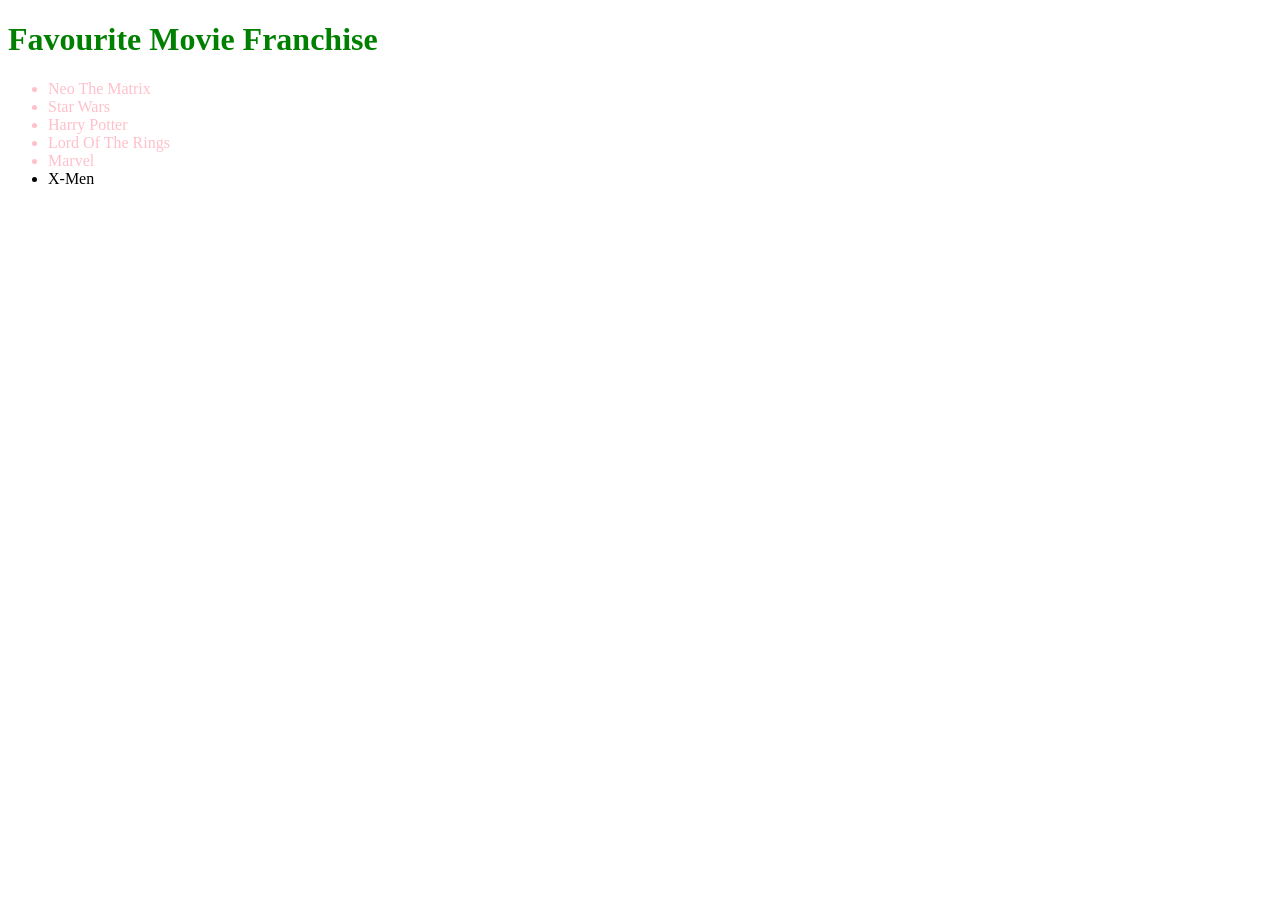
<file: index.html>
<!DOCTYPE html>
<!--[if lt IE 7]>      <html class="no-js lt-ie9 lt-ie8 lt-ie7"> <![endif]-->
<!--[if IE 7]>         <html class="no-js lt-ie9 lt-ie8"> <![endif]-->
<!--[if IE 8]>         <html class="no-js lt-ie9"> <![endif]-->
<!--[if gt IE 8]>      <html class="no-js"> <!--<![endif]-->
<html>
    <head>
        <meta charset="utf-8">
        <meta http-equiv="X-UA-Compatible" content="IE=edge">
        <title> Master DOM Manipulation Part :1</title>

        <meta name="description" content="">
        <meta name="viewport" content="width=device-width, initial-scale=1">
        <link rel="stylesheet" href="">


    </head>
    <body>
        <!--[if lt IE 7]>
            <p class="browsehappy">You are using an <strong>outdated</strong> browser. Please <a href="#">upgrade your browser</a> to improve your experience.</p>
        <![endif]-->
         <div class="container">
         <h1 id="main-heading"> Favourite Movie Franchise</h1>

        <ul>
             <li class="list-item"><span>Neo </span> The Matrix</li>
             <li class="list-item"> Star Wars</li>
             <li class="list-item"> Harry Potter</li>
             <li class="list-item"> Lord Of The Rings</li>
             <li class="list-item"> Marvel</li>







        </ul>







         </div>
        <script src="app.js" async defer></script>
    </body>
</html>
</file>
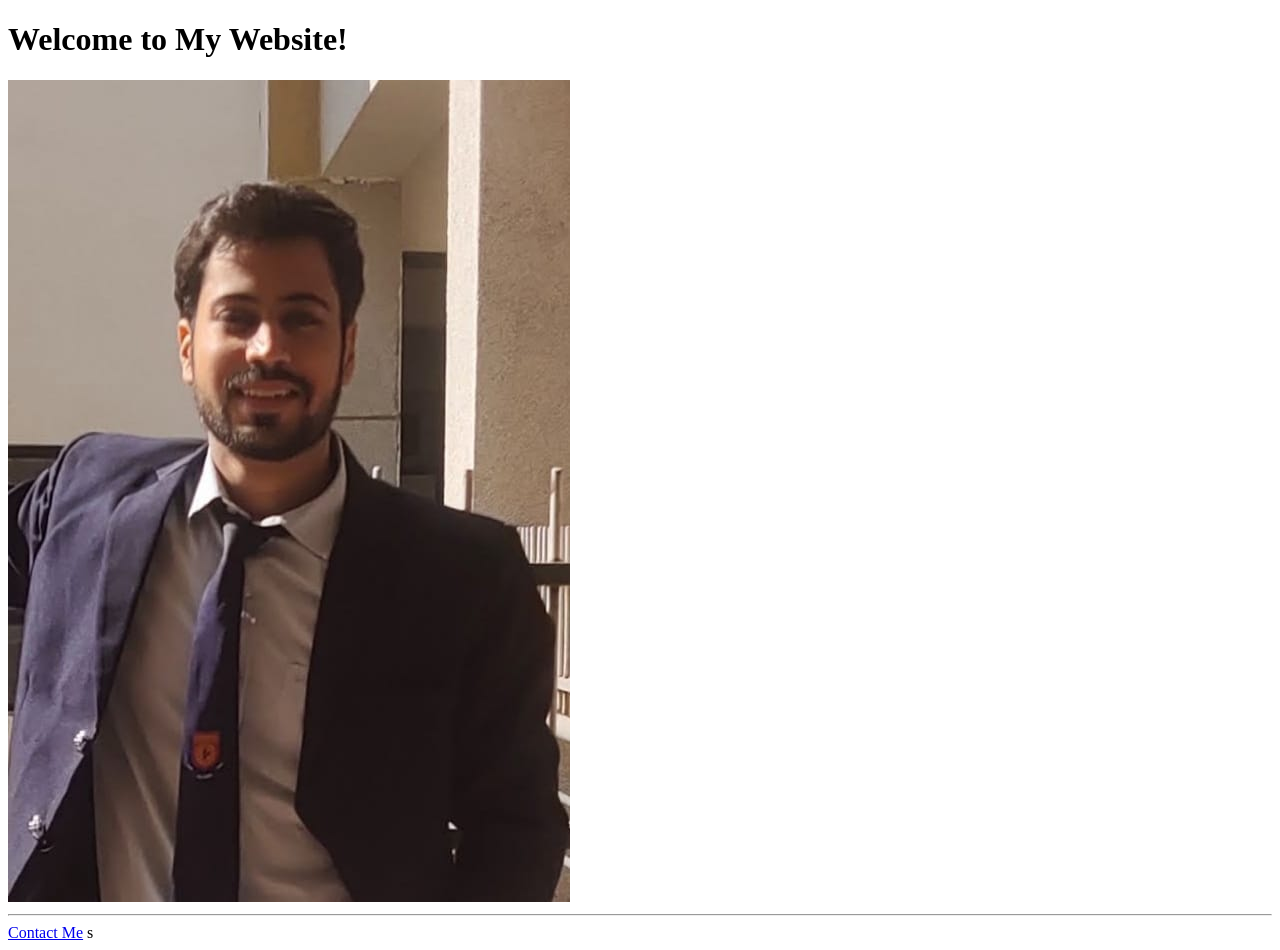
<file: 4.1_Webpages/4.1 Webpages/index.html>
<!DOCTYPE html>
<html lang="en">
<head>
    <meta charset="UTF-8">
    <meta name="viewport" content="width=device-width, initial-scale=1.0">
    <title>Document</title>
</head>
<body>
    <h1>Welcome to My Website!</h1>
<!-- Add an image of yourself that links to the about page -->

<a href="./public/about.html" ><img src="./Formal_Pic.jpg" alt="profilepic"></a>

<hr />
<!-- Add a link to your contact me page here -->
<a href="./public/contact.html">Contact Me</a>
</body>
</html>s
</file>
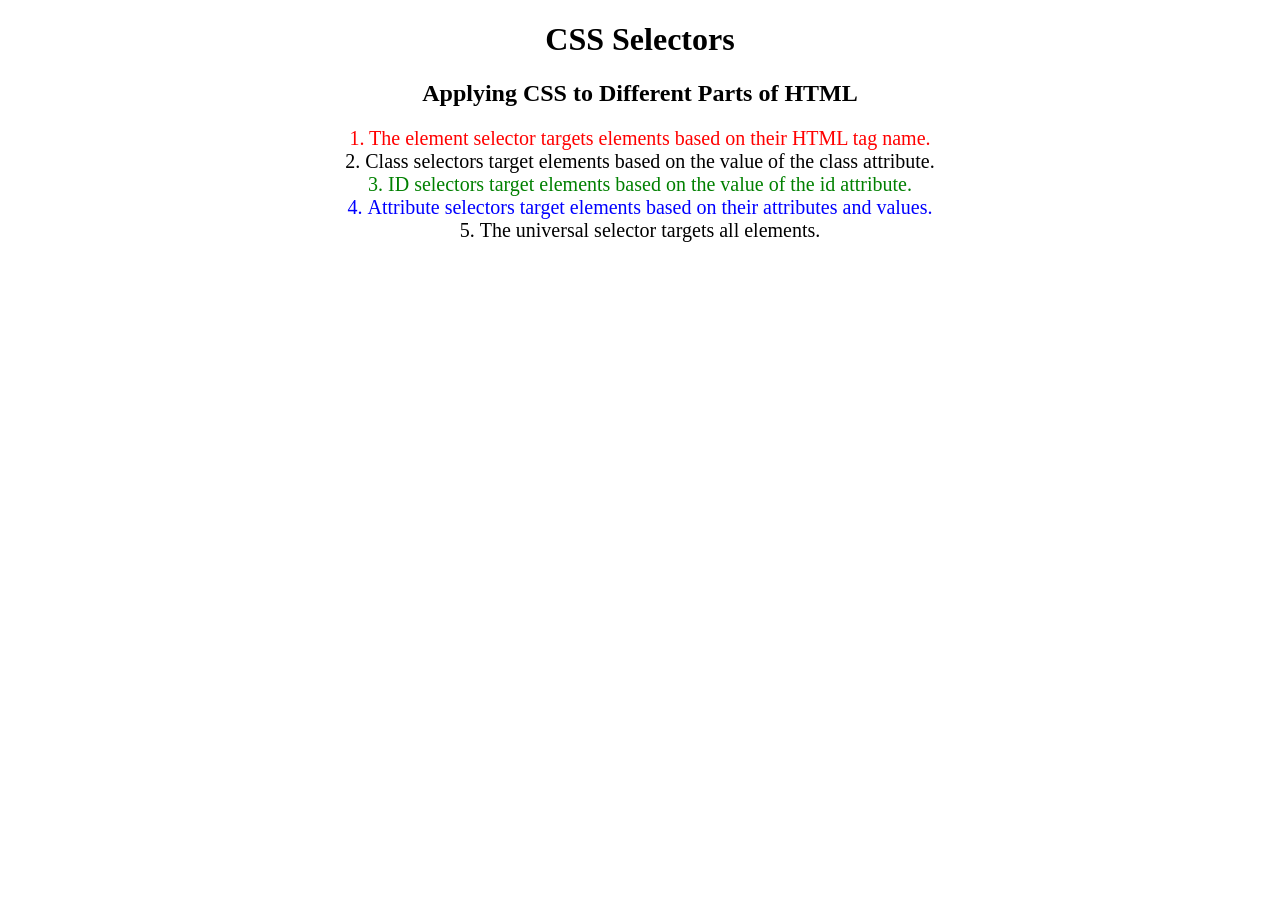
<file: 5.3+CSS+Selectors/5.3 CSS Selectors/index.html>
<!DOCTYPE html>
<html lang="en">

<head>
  <meta charset="UTF-8">
  <title>CSS Selectors</title>
  <link rel="stylesheet" href="./style.css" />
</head>

<body>
  <h1>CSS Selectors</h1>
  <h2>Applying CSS to Different Parts of HTML</h2>
  <!-- TODO 1: Set the CSS for all paragraph tags to "color: red" -->
  <p class="note">1. The element selector targets elements based on their HTML tag name.</p>

  <ol>
    <!-- TODO 2: Set the CSS for all elements with a class of "note" to "font-size: 20px" -->
    <li class="note" value="2">Class selectors target elements based on the value of the class attribute.</li>

    <!-- TODO 3: Set the CSS for the element with an id of "id-selector-demo" to "color: green" -->
    <li class="note" id="id-selector-demo" value="3">ID selectors target elements based on the value of the id
      attribute.</li>

    <!-- TODO 4: Set the CSS for the li elements that have the "value" attribute set to "4" to have "color: blue" -->
    <li class="note" value="4">Attribute selectors target elements based on their attributes and values.</li>

    <!-- TODO 5: Set all elements to have "text-align: center" -->
    <li class="note" value="5">The universal selector targets all elements.</li>
  </ol>
</body>

</html>
</file>
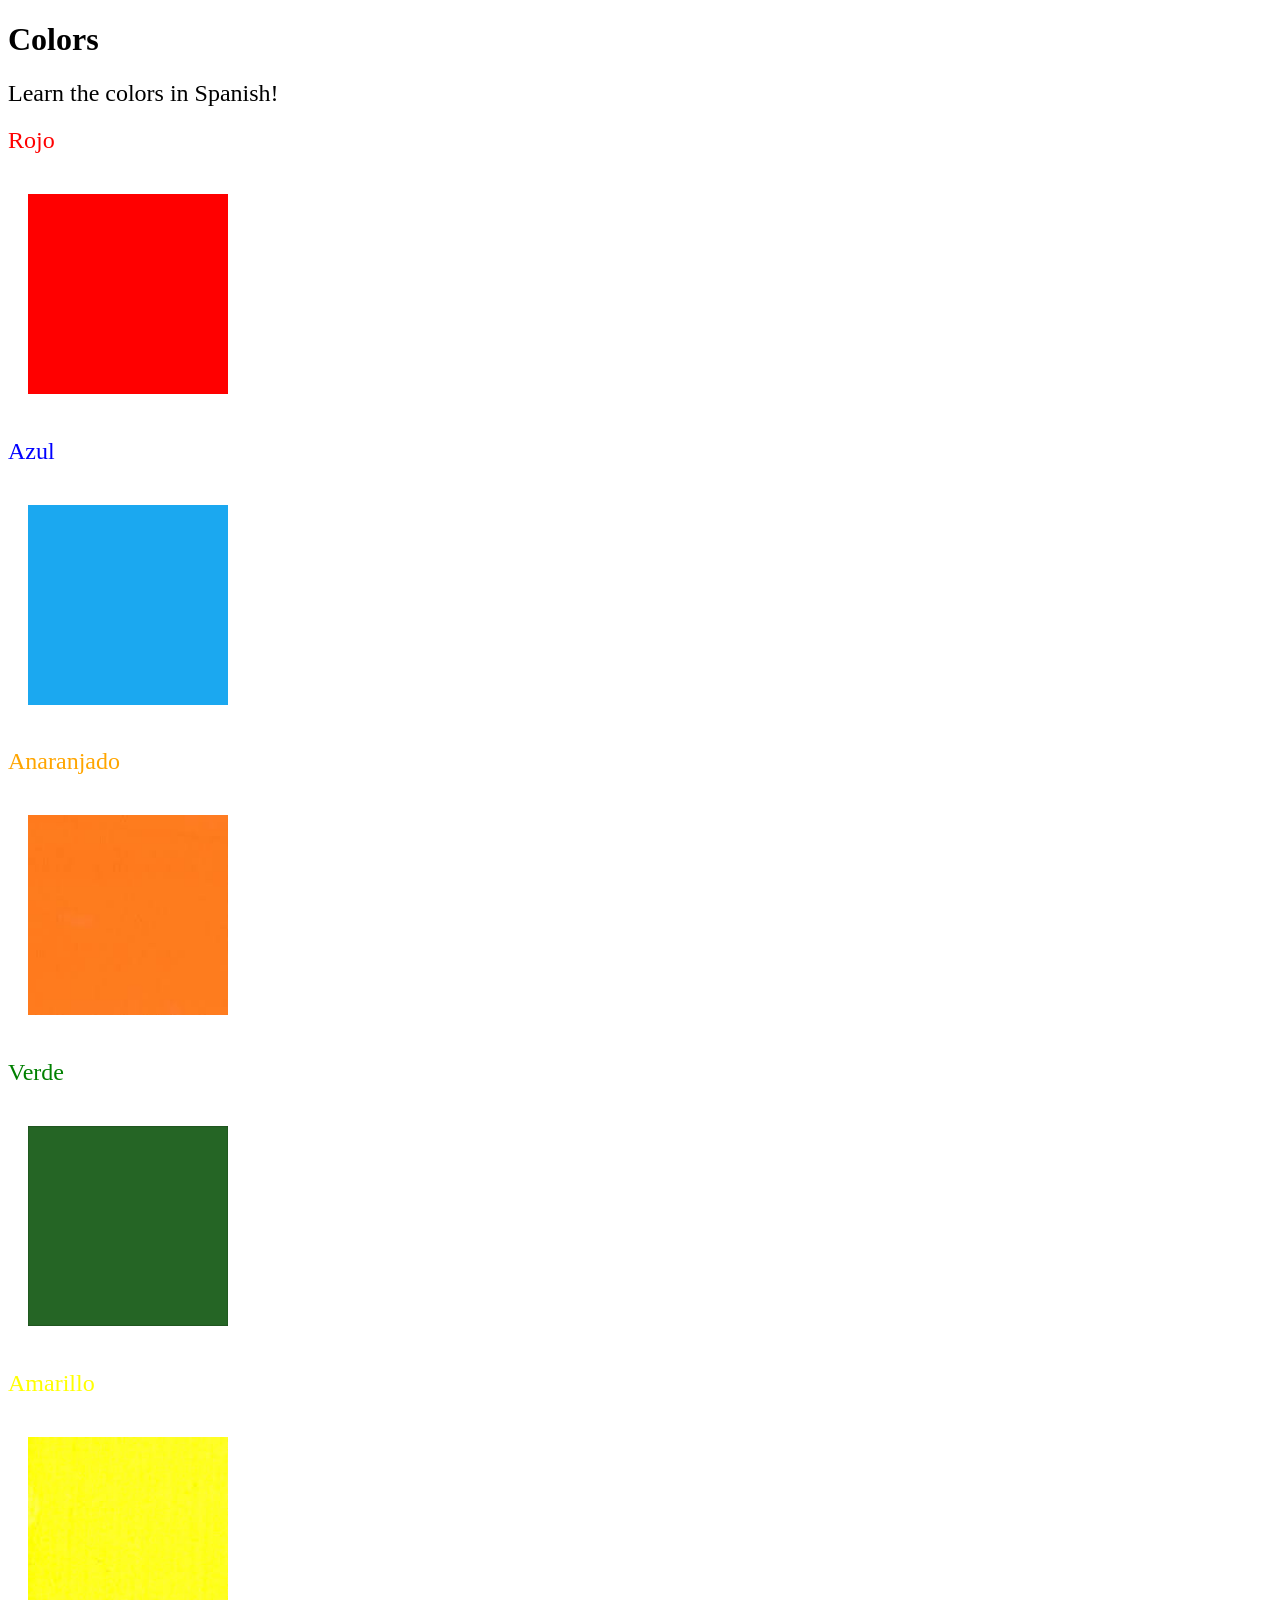
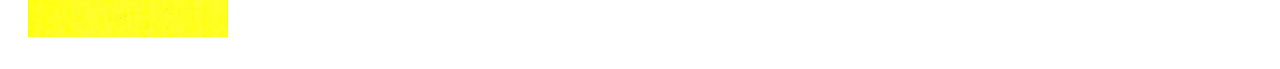
<file: 5.4+Color+Vocab+Project/5.4 Color Vocab Project/index.html>
<!DOCTYPE html>
<html lang="en">

<head>
  <meta charset="UTF-8">
  <title>Spanish Vocabulary</title>
  <link rel="stylesheet" href="style.css" />
</head>

<body>
  <h1>Colors</h1>
  <h2>Learn the colors in Spanish!</h2>
  <h2 class="color-title" id="red">Rojo</h2>
  <img class="color" src="./assets/images/red.png" alt="red" />

  <h2 class="color-title" id="blue">Azul</h2>
  <img src="./assets/images/blue.png" alt="blue" />

  <h2 class="color-title" id="orange">Anaranjado</h2>
  <img src="./assets/images/orange.png" alt="orange" />

  <h2 class="color-title" id="green">Verde</h2>
  <img src="./assets/images/green.png" alt="green" />

  <h2 class="color-title" id="yellow">Amarillo</h2>
  <img src="./assets/images/yellow.png" alt="yellow" />
</body>

</html>

<!-- 
TODOs
IMPORTANT: You should not need to make ANY CHANGES to index.html
All code should be written in your CSS file.

1. Create a CSS file and incorporate it as an external stylesheet.
2. Use CSS to style each of the color titles to meaning. 
Hint: Use the id to help if you don't know the words in spanish.
3. Use CSS to change all the color titles to have "font-weight: normal;"
4. Use CSS (not HTML) to make all the images 200px heigh and 200px wide. 
Hint: 
https://developer.mozilla.org/en-US/docs/Web/CSS/height
https://developer.mozilla.org/en-US/docs/Web/CSS/width
-->
</file>
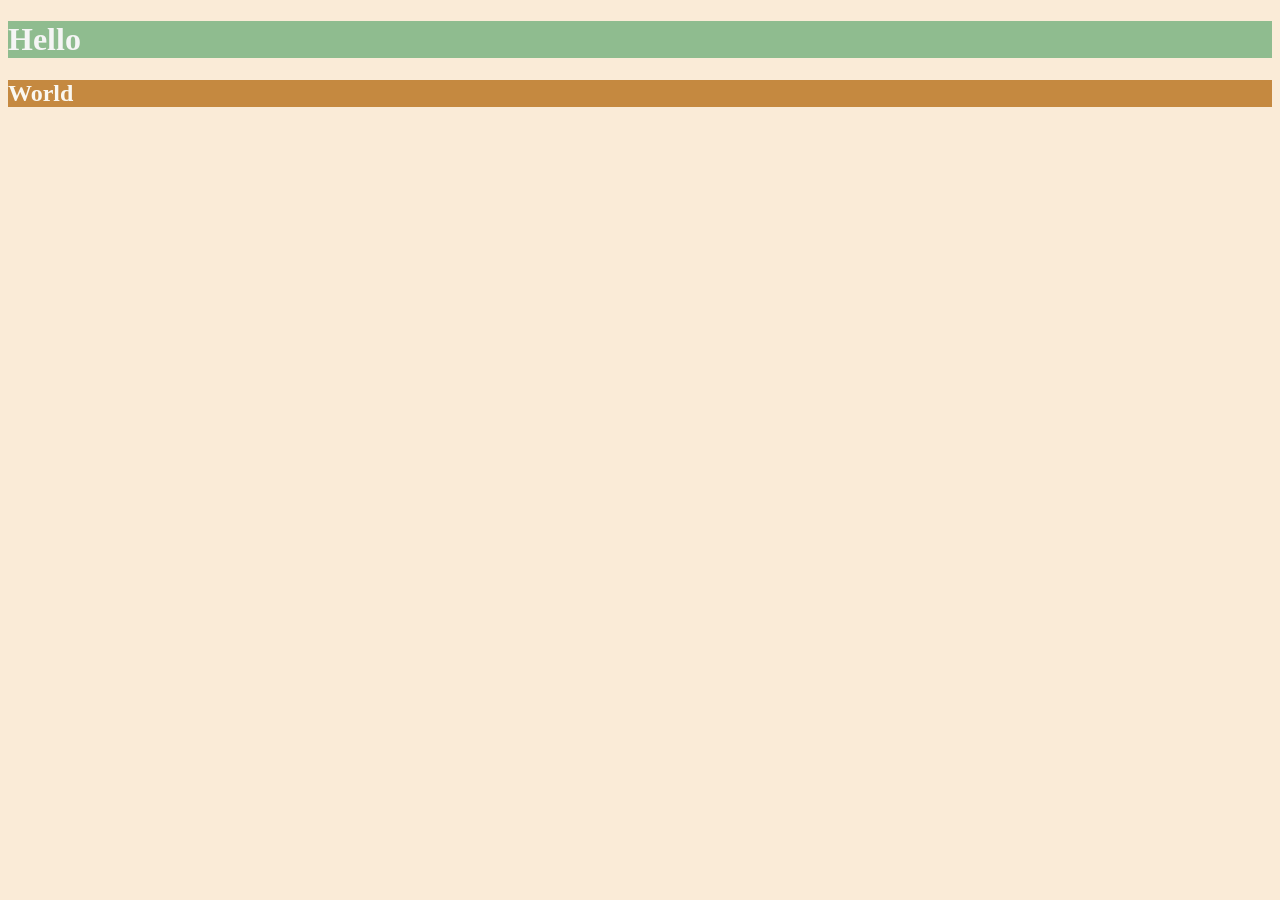
<file: 6.0+CSS+Colors/6.0 CSS Colors/index.html>
<!DOCTYPE html>
<html lang="en">

<head>
  <meta charset="UTF-8">
  <title>Colors</title>
  <style>
  /* Write your CSS code here. */
    /* 1. Make the background of the webpage "antiquewhite"
    2. Make the h1 "whitesmoke"
    3. Make the background of the h1 "darkseagreen"
    4. Make the h2 #FAF8F1
    5. Make the background of the h2 "#C58940" */

    body{
      background-color: antiquewhite;
    }

    h1{
      color: whitesmoke;
      background-color: darkseagreen;
    }

    h2{
      color: #faf8f1;
      background-color: #c58940;
    }

    
  </style>
</head>

<body>
  <h1>Hello</h1>
  <h2>World</h2>
</body>

</html>
</file>
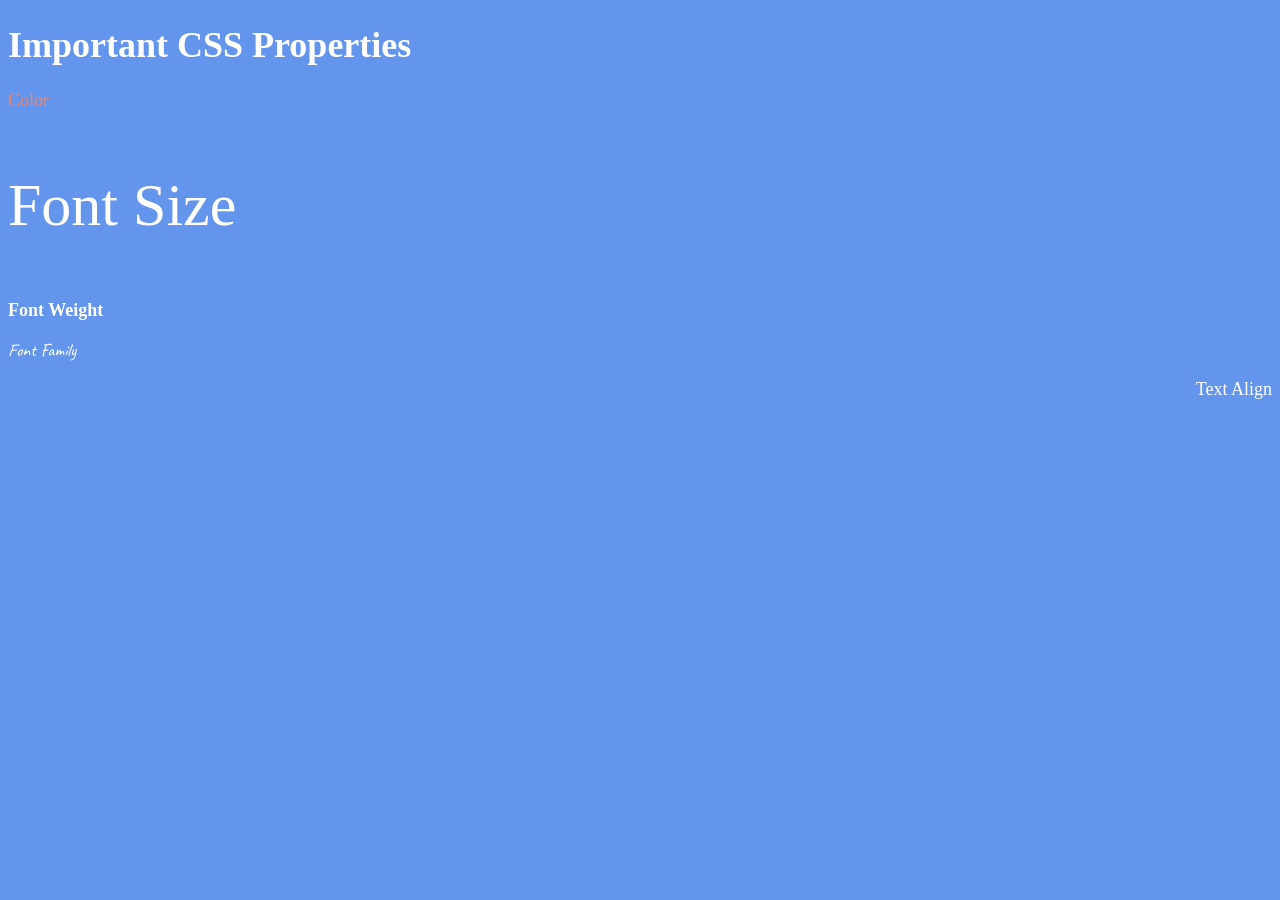
<file: 6.1+Font+Properties/6.1 Font Properties/index.html>
<!DOCTYPE html>
<html lang="en">

<head>
  <meta charset="UTF-8">
  <title>CSS Properties</title>
  <style>
    body {
      background-color: cornflowerblue;
      color: white;
      font-size: 18px;
    }

    /* Don't change the CSS above, add Your CSS below */

    #color{
      color: coral;
    }
   #size{
    font-size: 2rem;
   }

 #weight{
  font-weight:900;
 }

 #align{
  text-align: right;
 }


 html{
  font-size: 30px;
 }

 #family{
  font-family: 'Bebas Neue', sans-serif;
font-family: 'Caveat', cursive;
 }
    
  </style>

<link rel="preconnect" href="https://fonts.googleapis.com">
<link rel="preconnect" href="https://fonts.gstatic.com" crossorigin>
<link href="https://fonts.googleapis.com/css2?family=Bebas+Neue&family=Caveat&display=swap" rel="stylesheet">
</head>

<body>
  <h1>Important CSS Properties</h1>
  <p id="color">Color</p>
  <p id="size">Font Size</p>
  <p id="weight">Font Weight</p>
  <p id="family">Font Family</p>
  <p id="align">Text Align</p>

  <!-- TODOs
  1. Change the color of <p>Color</p> to "coral" color.
  2. Change the font size of <p>Font Size</p> to 2X the size of the root font size.
  3. Change the font weight of <p>Font Weight</p> to 900.
  4. Change the font family of <p>Font Family</p> to the Google font Caveat with regular (400) font weight.
  Link: https://fonts.google.com/specimen/Caveat
  5. Change the <p>Text Align</p> to right align.
  6. Change the the root (html element) font size to 30px -->
</body>

</html>
</file>
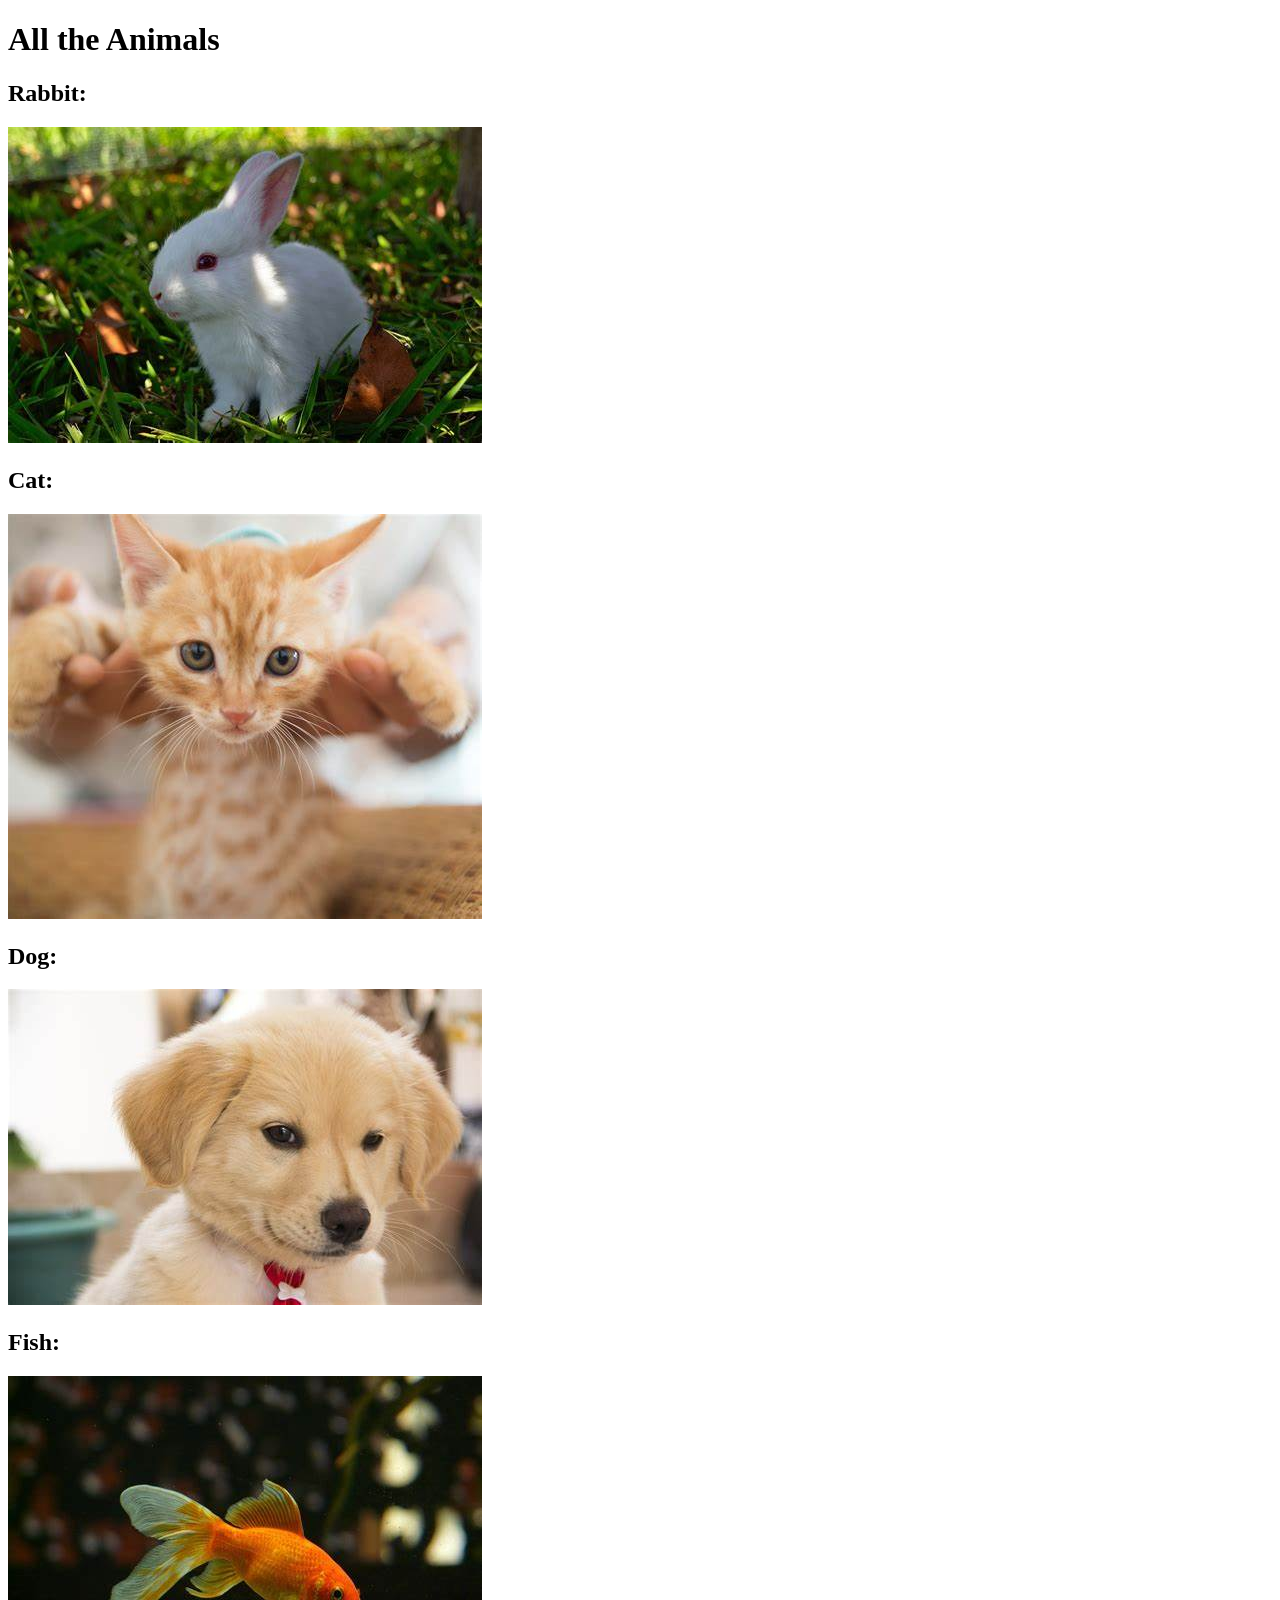
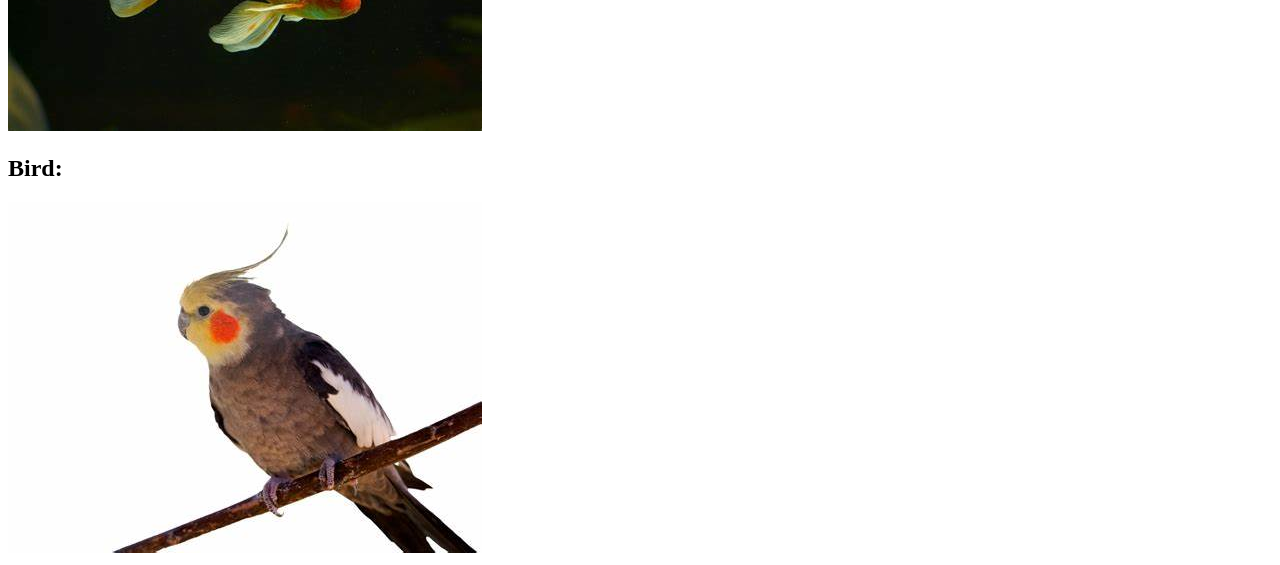
<file: 4.0_File_Paths/4.0_File_Paths/Folder0/index.html>
<!DOCTYPE html>
<html lang="en">
<head>
    <meta charset="UTF-8">
    <meta name="viewport" content="width=device-width, initial-scale=1.0">
    <title>Document</title>
</head>
<body>
    <h1>All the Animals</h1>
<h2> Rabbit:</h2> 
<img src="./rabbit.png" alt="no img">

<h2>Cat:</h2>

<img src="./Folder3/cat.png" alt="">

<h2>Dog:</h2>
<img src="../dog.png" alt="">

<h2>Fish:</h2>
<img src="../Folder1/fish.png" alt="">

<h2>Bird:</h2>          
<img src="../Folder1/Folder2/bird.png" alt="">
<!-- Adding images to them through different folders -->
</body>
</html>
</file>
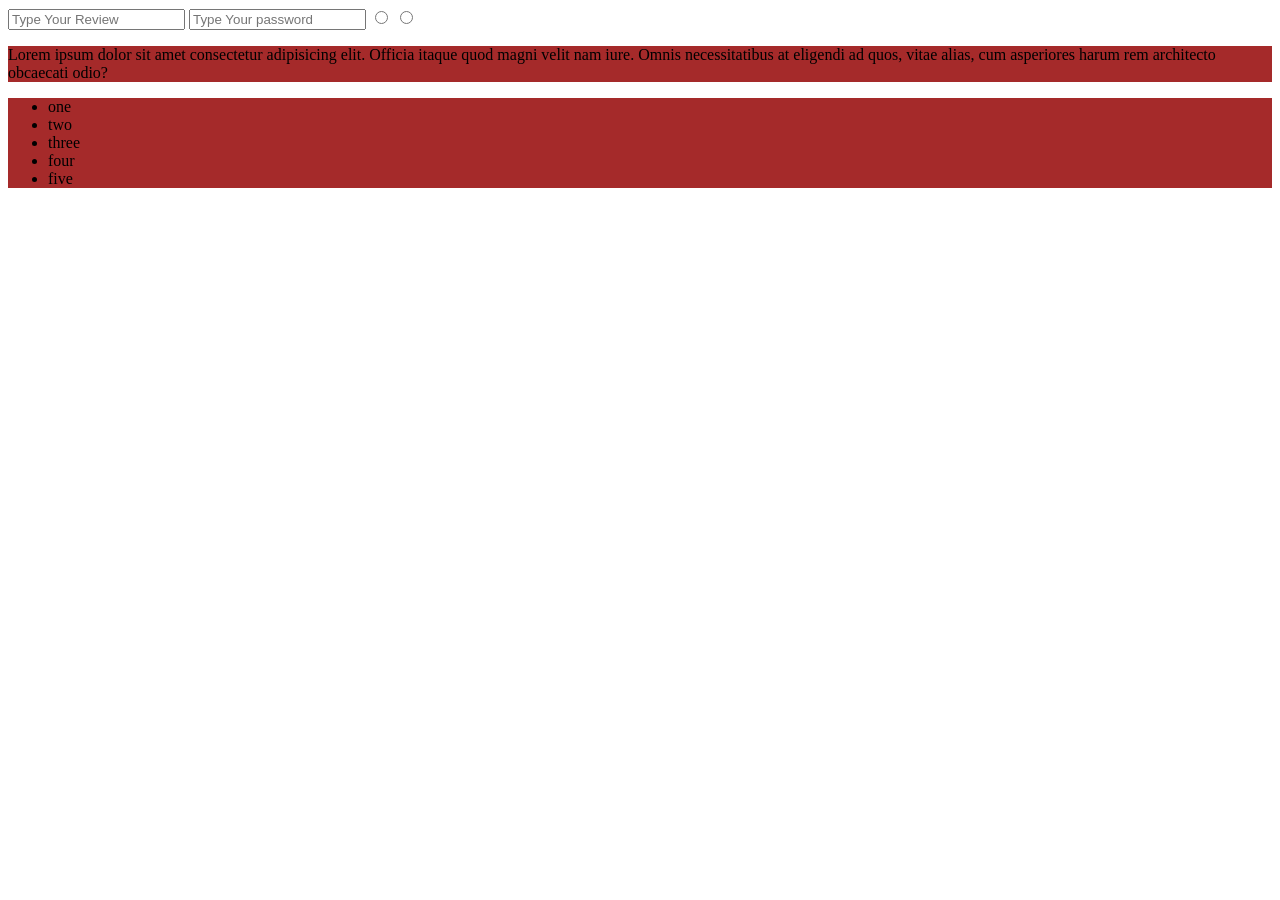
<file: forms.html>
<!DOCTYPE html>
<html lang="en">
<head>
    <meta charset="UTF-8">
    <meta name="viewport" content="width=device-width, initial-scale=1.0">
    <title>Document</title>
</head>
<body>
    <form action="/action.php"></form>

    <input type="text"  placeholder="Type Your Review">
    <input type="password "  placeholder="Type Your password"  >
    <style>
           
           .one{
               background-color: brown;
           }

    </style>

   

<label for="101">
  <input type="radio" value="class X!" name="class XI" id="">
  <input type="radio" value="class XII" name="class XII" id="">
</label>

   <p class="one">Lorem ipsum dolor sit amet consectetur adipisicing elit. Officia itaque quod magni velit nam iure. Omnis necessitatibus at eligendi ad quos, vitae alias, cum asperiores harum rem architecto obcaecati odio?</p>


  <ul class="one">
    <li> one </li>
  <li>     two</li>
  <li>three</li>
  <li>four</li>
  <li>five </li></ul>

</body>
</html>
</file>
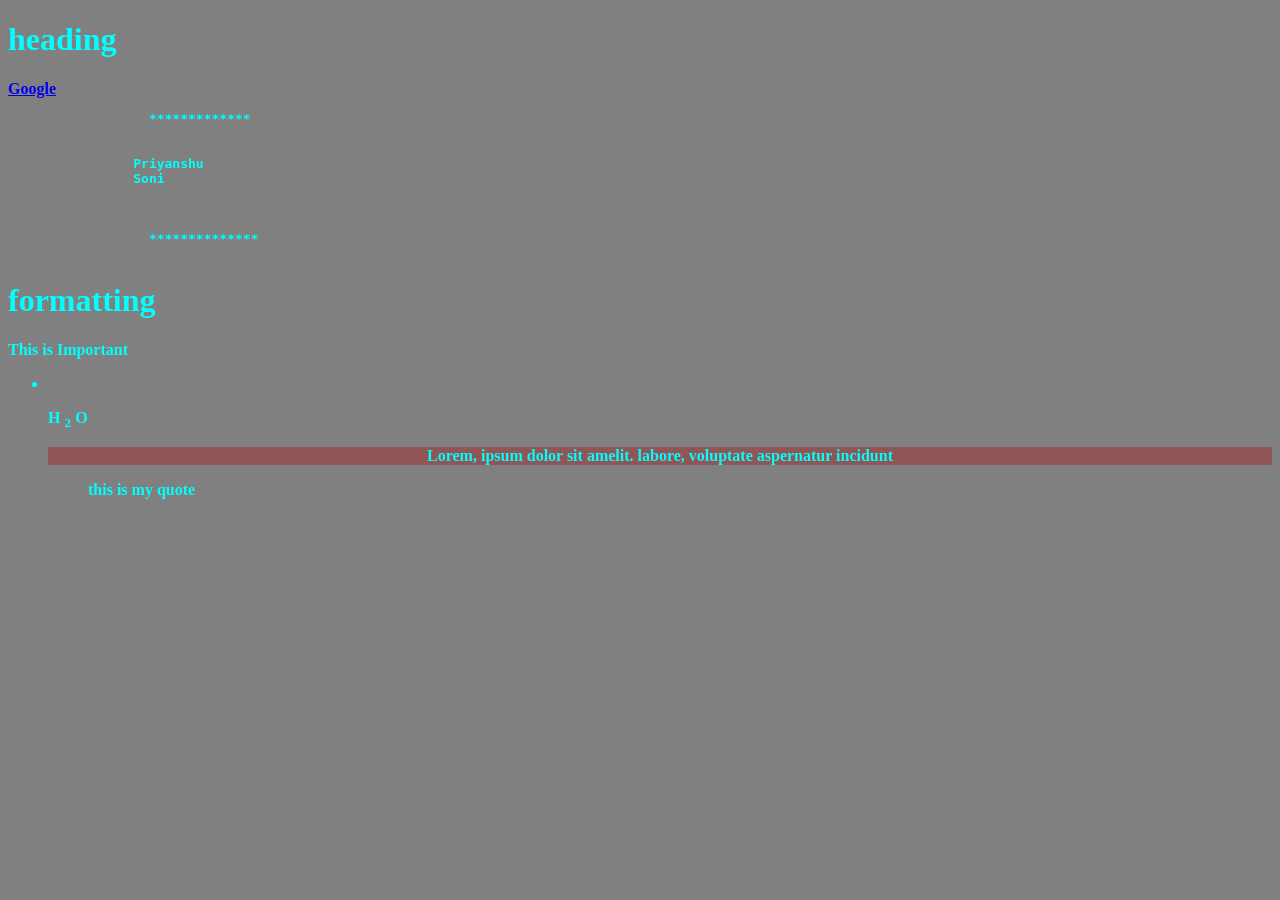
<file: index2.html>
<!DOCTYPE html>
<!--[if lt IE 7]>      <html class="no-js lt-ie9 lt-ie8 lt-ie7"> <![endif]-->
<!--[if IE 7]>         <html class="no-js lt-ie9 lt-ie8"> <![endif]-->
<!--[if IE 8]>         <html class="no-js lt-ie9"> <![endif]-->
<!--[if gt IE 8]>      <html class="no-js"> <!--<![endif]-->
<html>
    <head>
        <meta charset="utf-8">
        <meta http-equiv="X-UA-Compatible" content="IE=edge">
        <title></title>
        <meta name="description" content="">
        <meta name="viewport" content="width=device-width, initial-scale=1">
        <link rel="stylesheet" href="style.css">
    </head>
    <b>
                              <h1 title="">heading</h1>

                              <a href="https://google.com">Google</a>

                 <pre>
                  *************  

                    
                Priyanshu
                Soni
                    
        

                  **************  
                 </pre>


              <!-- formatting   -->

                           <h1>formatting</h1>
                           <p><b>This is Important</b> </p>

                   <ul>
                            <li>

                            </li>

                          <p>H <sub> 2</sub> O</p> 

                        
                          <p  style="text-align:center;
                                background-color :rgb(159, 44, 44, .5);">Lorem, ipsum dolor sit amelit.  labore, voluptate aspernatur incidunt</p>
                          


                          <blockquote cite= "Marx">this is my quote </blockquote>
                   </ul>        
            



            
                 



        <script src="" async defer></script>
    </body>
</html>
</file>
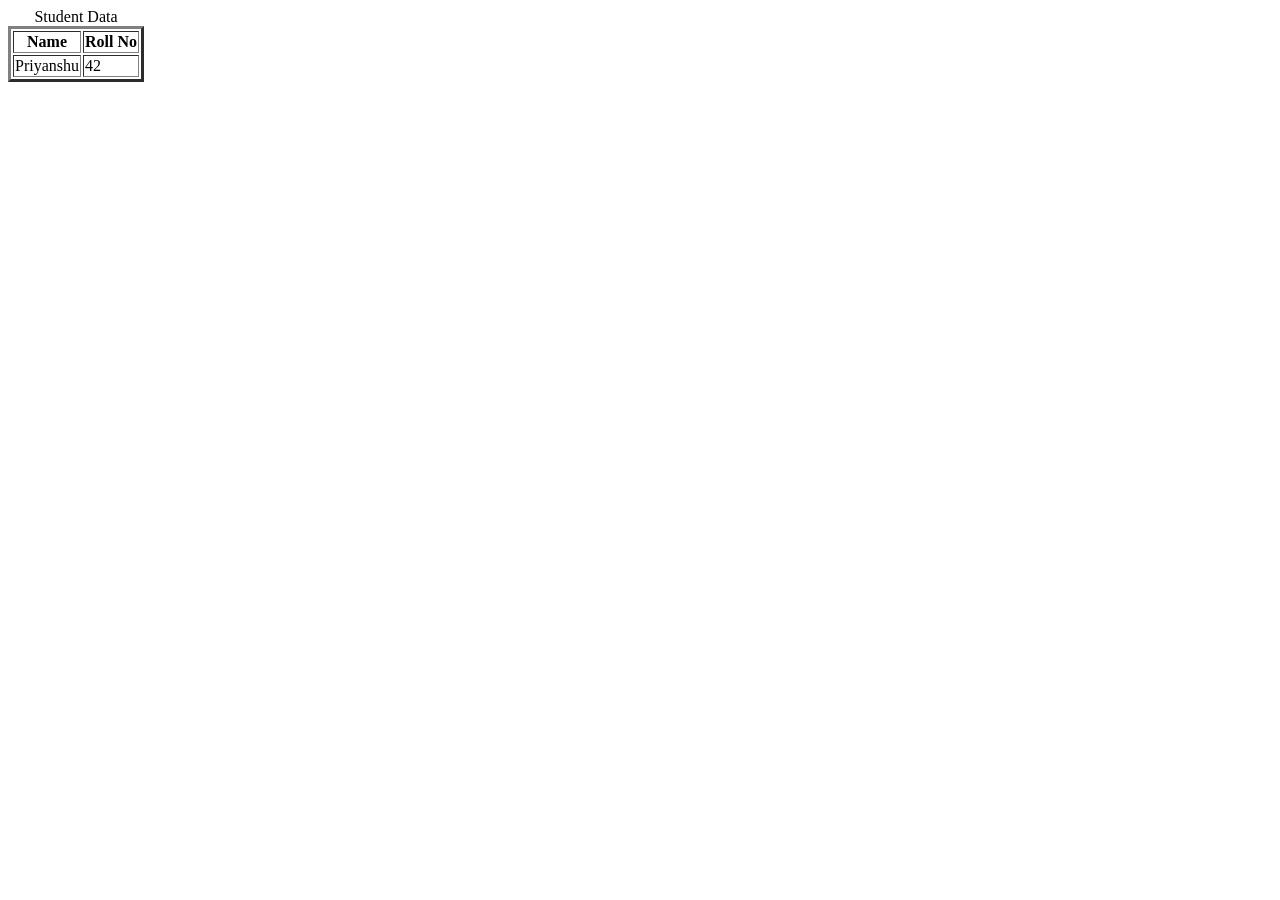
<file: level3tutorial.html>
<!DOCTYPE html>
<html lang="en">
<head>
    <meta charset="UTF-8">
    <meta name="viewport" content="width=device-width, initial-scale=1.0">
    <title>Document</title>
</head>
<body>
    <!-- Page Layout techniques -->
    <!-- div tag is basically a container for other html elements in html -->
         <table border="3">
<thead>            
            <caption>Student Data</caption>
            <tr>
                <th>Name</th>
                <th>Roll No</th>
            </tr>
        </thead>

            <tr>
                <td>Priyanshu</td>
                <td>42</td>
            </tr>
         </table>

</body>
</html>
</file>
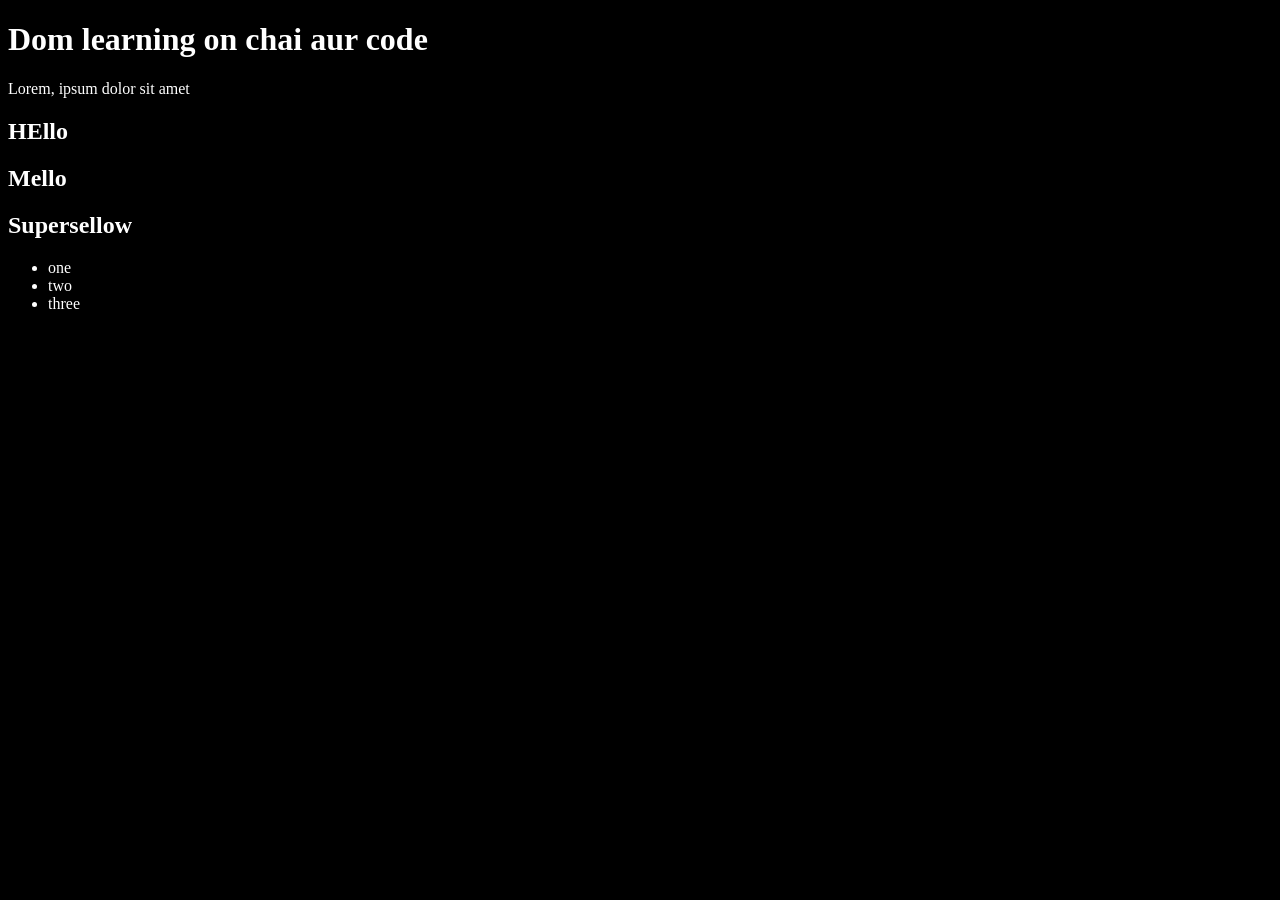
<file: one.html>
<!DOCTYPE html>
<!--[if lt IE 7]>      <html class="no-js lt-ie9 lt-ie8 lt-ie7"> <![endif]-->
<!--[if lt IE 7]>      <html class="no-js lt-ie9 lt-ie8 lt-ie7"> <![endif]-->
<!--[if lt IE 7]>      <html class="no-js lt-ie9 lt-ie8 lt-ie7"> <![endif]-->
<!--[if IE 7]>         <html class="no-js lt-ie9 lt-ie8"> <![endif]-->
<!--[if IE 7]>         <html class="no-js lt-ie9 lt-ie8"> <![endif]-->
<!--[if IE 7]>         <html class="no-js lt-ie9 lt-ie8"> <![endif]-->
<!--[if IE 8]>         <html class="no-js lt-ie9"> <![endif]-->
<!--[if gt IE 8]>      <html class="no-js"> <!--<![endif]-->
<html>
    <head>
        <meta charset="utf-8">
        <title>Dom Learning</title>
        
    </head>
    <body class="bg-black">
        <!--[if lt IE 7]>
            <p class="browsehappy">You are using an <strong>outdated</strong> browser. Please <a href="#">upgrade your browser</a> to improve your experience.</p>
        <![endif]--> 
         <div>
            <style> .bg-black{
                background-color: black ;
                color: white;
     }  </style>

         <h1 id="title" class="heading">Dom learning on chai aur code
<span style="display: none;"> test text</span>

         </h1>    
         <p>Lorem, ipsum dolor sit amet

        <h2>    HEllo</h2>
        <h2>   Mello</h2>
        <h2>    Supersellow</h2>
         
         </p>

         <ul>
            <li class="list-item">one</li>
            <li class="list-item">two</li>
            <li class="list-item">three</li>
            
            
         </ul>


         </div>         
        
        <script src="" async defer></script>
    </body>
</html>
</file>
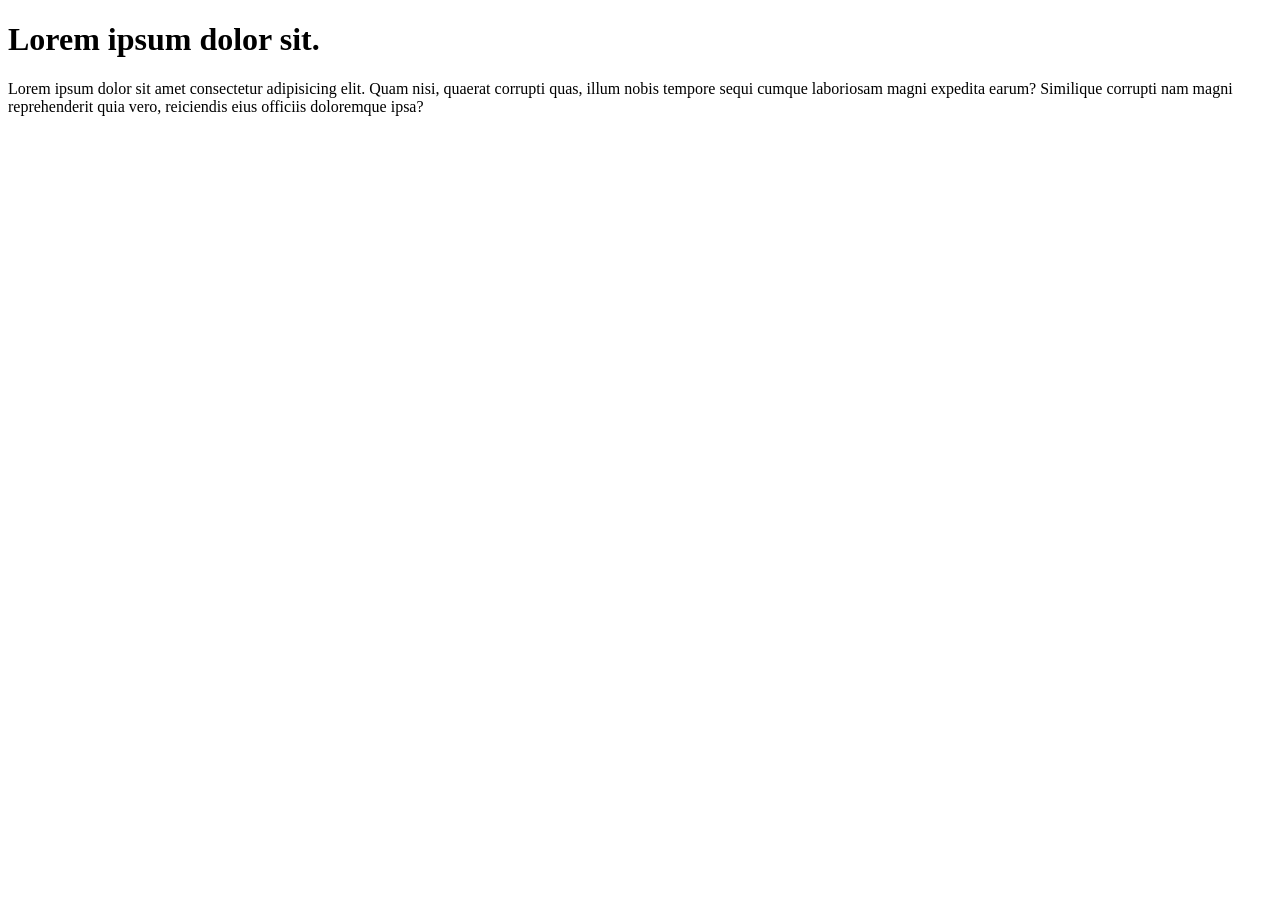
<file: Strings.html>
<!DOCTYPE html>
<!--[if lt IE 7]>      <html class="no-js lt-ie9 lt-ie8 lt-ie7"> <![endif]-->
<!--[if IE 7]>         <html class="no-js lt-ie9 lt-ie8"> <![endif]-->
<!--[if IE 8]>         <html class="no-js lt-ie9"> <![endif]-->
<!--[if gt IE 8]>      <html class="no-js"> <!--<![endif]-->
<html>
    <head>
        <meta charset="utf-8">
        <meta http-equiv="X-UA-Compatible" content="IE=edge">
        <title>
            This is a simple Javascript file
        </title>
        <meta name="description" content="">
        <meta name="viewport" content="width=device-width, initial-scale=1">
        <link rel="stylesheet" href="">
    </head>
    <body>

        <div class="container">


            <div class="container">
                <h1>Lorem ipsum dolor sit.</h1>
                <div id="content"></div>
                <p>Lorem ipsum dolor sit amet consectetur adipisicing elit. Quam nisi, quaerat corrupti quas, illum nobis tempore sequi cumque laboriosam magni expedita earum? Similique corrupti nam magni reprehenderit quia vero, reiciendis eius officiis doloremque ipsa?</p>
            </div>
        </div>

           
        <script>
              var string = 'This';
              var name = 'Priyanshu';
              var message = 'Priyanshu is a Good Boy';

            //   console.log(string + name + message);

            var temp= ` ${name} is a nice person and ${message}`;

            console.log(temp);

            var len= string.length ;
            console.log(`The Length Of The String is =${len}`);


        </script>
        
        <script src="" async defer></script>
    </body>
</html>
</file>
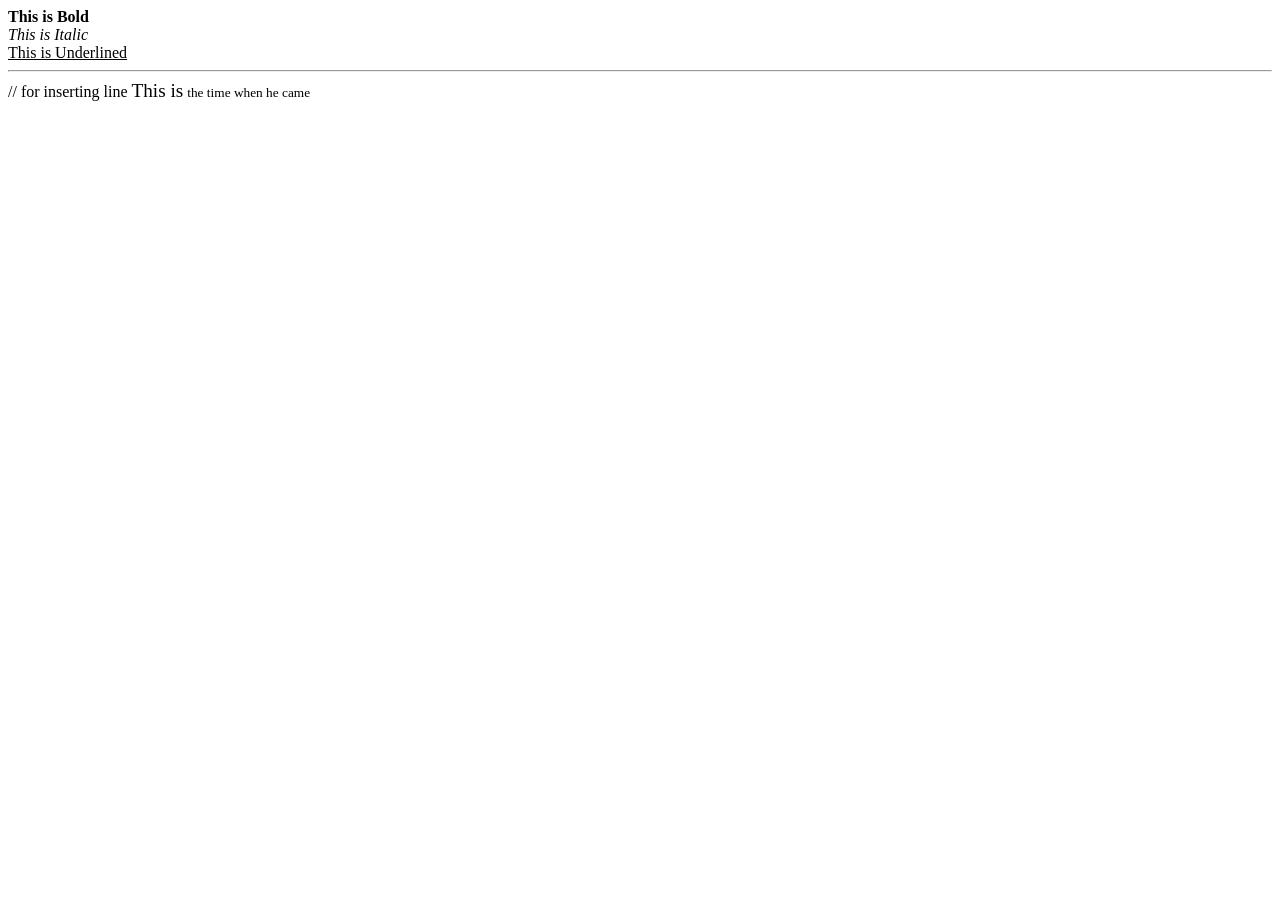
<file: Tutorial.html>
<!DOCTYPE html>
<html lang="en">
<head>
    <meta charset="UTF-8">
    <meta name="viewport" content="width=device-width, initial-scale=1.0">
    <title>Document</title>
</head>
<body>
    <b>This is Bold</b> <br>
    <i>This is Italic</i> <br>
    <u>This is Underlined</u> <br>
    <hr>   // for inserting line 
 <big>This is</big>
 <small>the time when he came </small>

</body>
</html>
</file>
<file: 5.3+CSS+Selectors/5.3 CSS Selectors/style.css>
ol {
  margin-left: -40px;
  margin-top: -20px;
  list-style-position: inside;
}

/* Write your CSS below, don't change the rules above. */


p{
  color: red;
}


.note {
  font-size: 20px;
}


#id-selector-demo{
  color: green;
}



li[value='4']{
  color: blue;
}


*{
  text-align: center;
}
</file>
<file: 5.4+Color+Vocab+Project/5.4 Color Vocab Project/style.css>
#red{

    color: red;

}
#blue{

    color: blue;

}
#orange{

    color: orange;

}
#green{

    color: green;

}
#yellow{

    color: yellow;

}

h2{
    font-weight: normal;
}

img{
    height: 200px;
    width: 200px;
    padding: 20px;;
}
</file>
<file: style.css>
body {
    background-color: gray;
    color: aqua;
}
</file>
